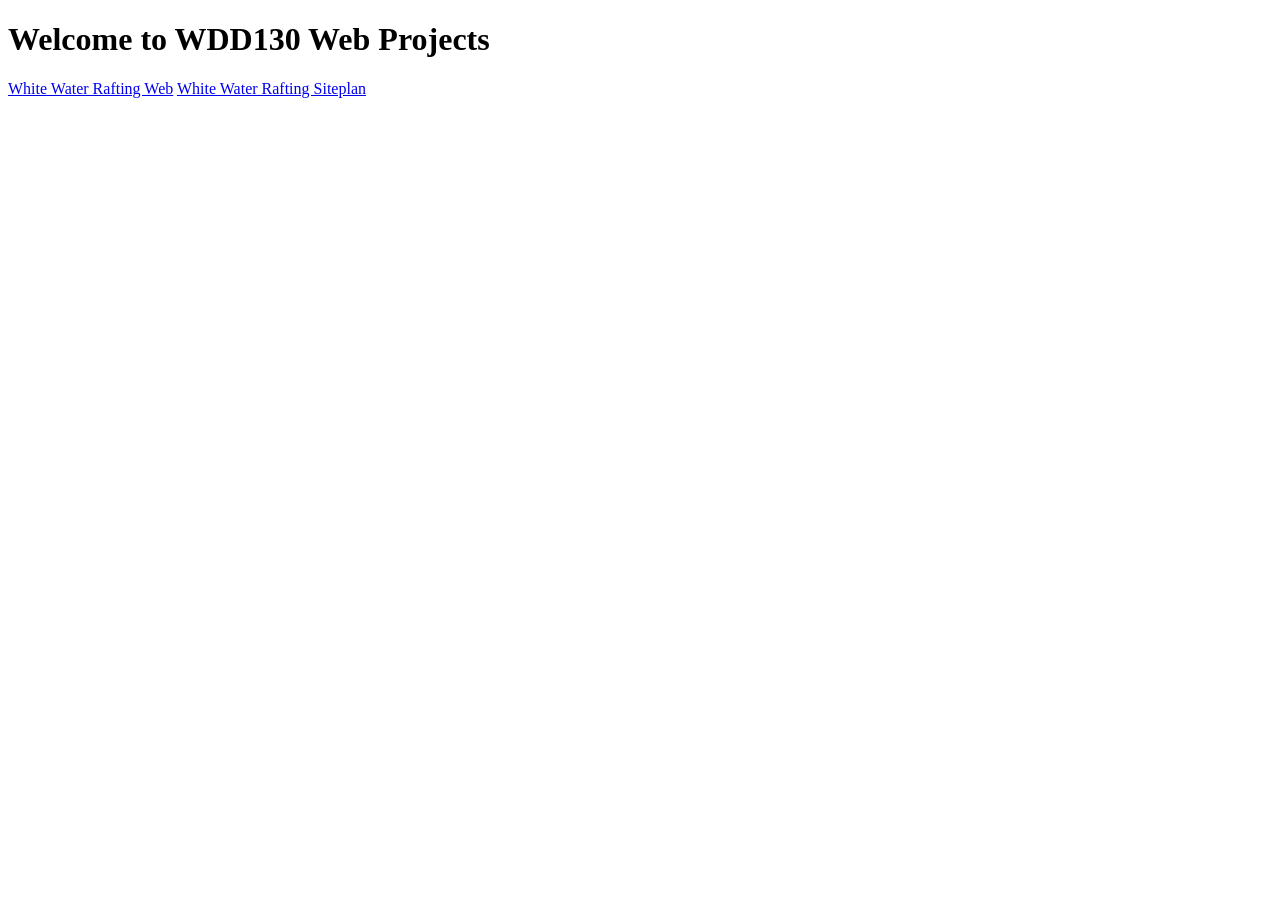
<file: index.html>
<!DOCTYPE html>
<html lang="en">
<head>
    <meta charset="UTF-8">
    <meta name="viewport" content="width=device-width, initial-scale=1.0">
    <title>WDD 130 Web Page</title>
</head>
<body><h1>Welcome to WDD130 Web Projects</h1>
    <nav>          
      <a href="wwr/index.html">White Water Rafting Web</a>
      <a href="wwr/site-plan-rafting.html">White Water Rafting Siteplan</a>
    </nav>
</body>
</html>
</file>
